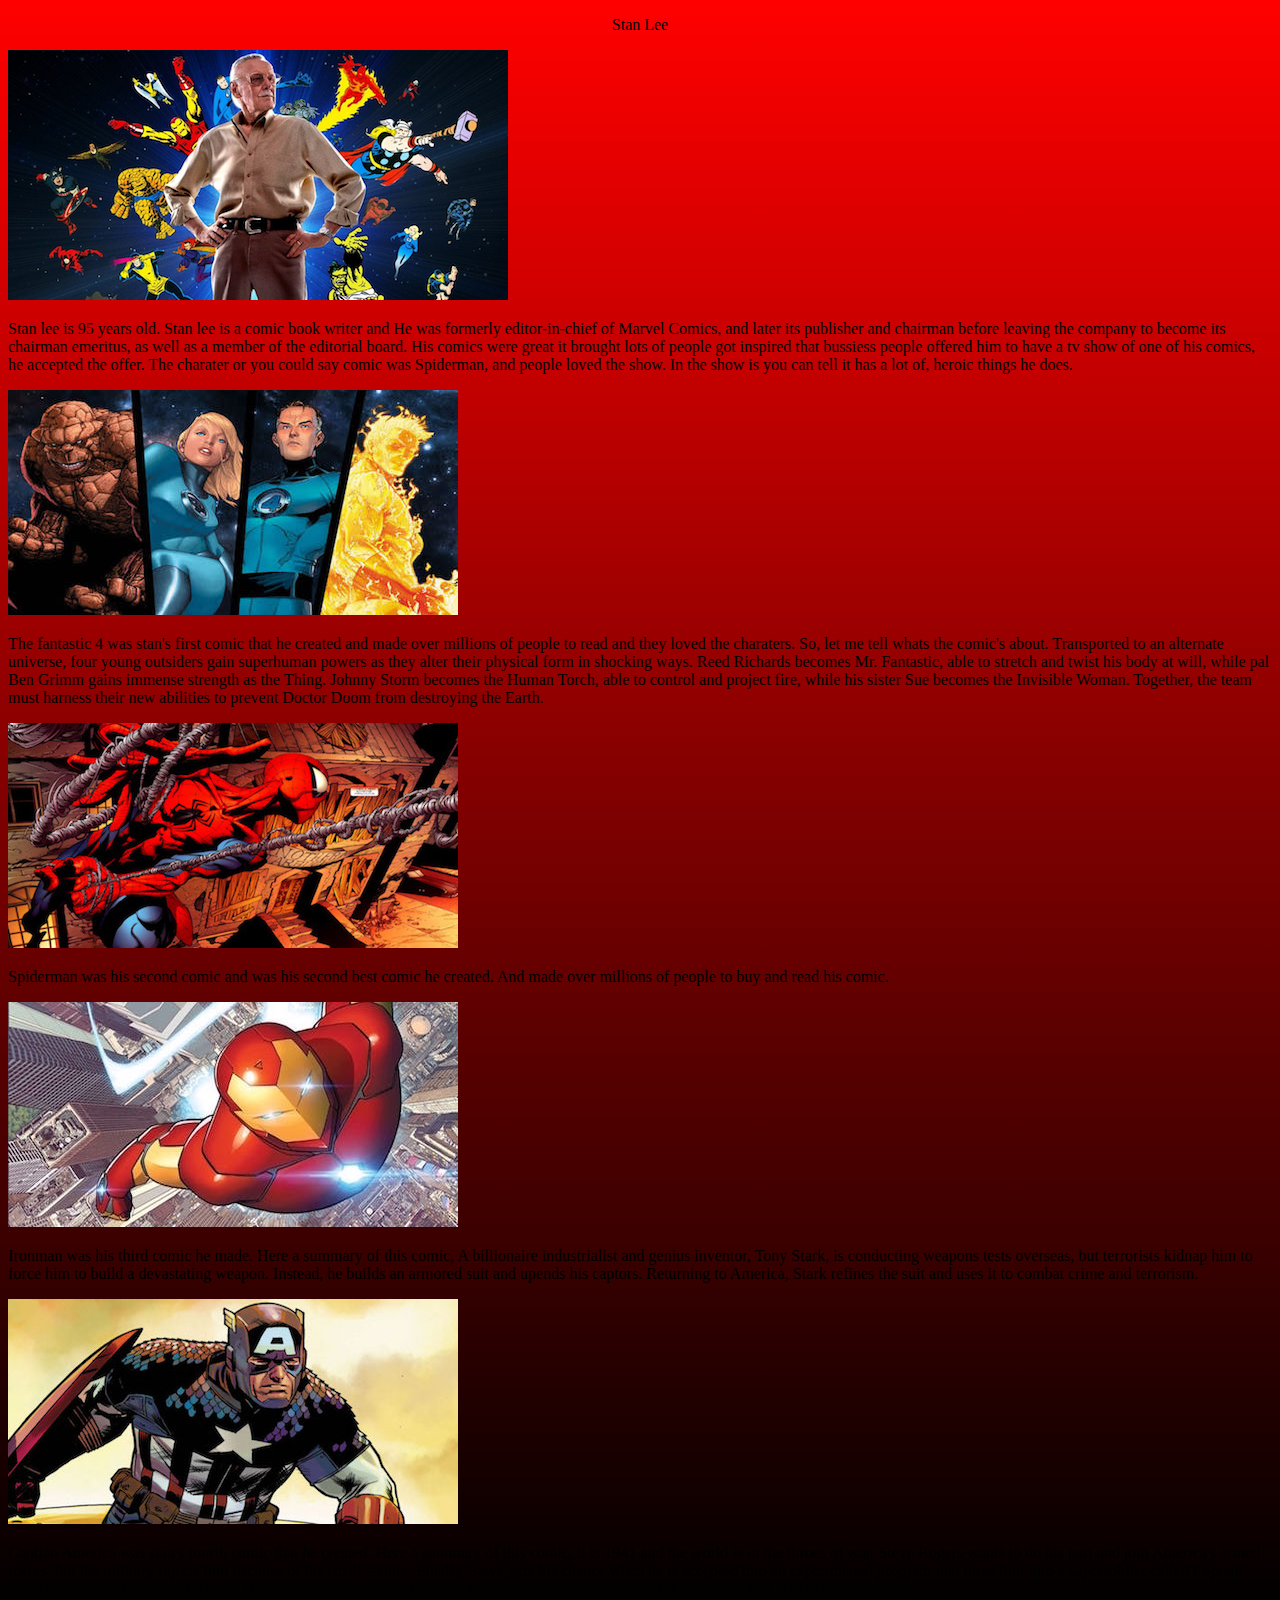
<file: index.html>
<!doctype html>
<html lang="en">
 <head>
   <!-- Required meta tags -->
   <meta charset="utf-8">
   <meta name="viewport" content="width=device-width, initial-scale=1, shrink-to-fit=no">

   <!-- Bootstrap CSS -->
   <link rel="stylesheet" href="https://maxcdn.bootstrapcdn.com/bootstrap/4.0.0-beta.3/css/bootstrap.min.css" integrity="sha384-Zug+QiDoJOrZ5t4lssLdxGhVrurbmBWopoEl+M6BdEfwnCJZtKxi1KgxUyJq13dy" crossorigin="anonymous">
   <link rel="stylesheet" type="text/css" href="css/main.css">

   <title> About Stan </title>
 </head>
 <body>

<!-- <div class="container"></div>
<div class="row"></div>
<div class="col-XX"></div> -->
<center>
  <p>Stan Lee</p>
</center>
<div class="container">
    <div class="row">
      <div class="col-20 offset-md-3"><img src="img/stan.jpg">
      <p> Stan lee is 95 years old. Stan lee is a comic book writer and He was formerly editor-in-chief of Marvel Comics, and later its publisher and chairman before leaving the company to become its chairman emeritus, as well as a member of the editorial board. His comics were great it brought lots of people got inspired that bussiess people offered him to have a tv show of one of his comics, he accepted the offer. The charater or you could say comic was Spiderman, and people loved the show. In the show is you can tell it has a lot of, heroic things he does. </p>
    </div>

  <div class="row">
      <div class="col-6"><img src="img/f4.jpg">
      <p> The fantastic 4 was stan's first comic that he created and made over millions of people to read and they loved the charaters. So, let me tell whats the comic's about. Transported to an alternate universe, four young outsiders gain superhuman powers as they alter their physical form in shocking ways. Reed Richards becomes Mr. Fantastic, able to stretch and twist his body at will, while pal Ben Grimm gains immense strength as the Thing. Johnny Storm becomes the Human Torch, able to control and project fire, while his sister Sue becomes the Invisible Woman. Together, the team must harness their new abilities to prevent Doctor Doom from destroying the Earth.  </p> </div>
      <div class="col-6"><img src="img/spider.jpg">
      <p> Spiderman was his second comic and was his second best comic he created. And made over millions of people to buy and read his comic. </p>
      </div>
  </div>

  <div class="row">
      <div class="col-6"><img src="img/iron.jpg">
      <p> Ironman was his third comic he made. Here a summary of this comic, A billionaire industrialist and genius inventor, Tony Stark, is conducting weapons tests overseas, but terrorists kidnap him to force him to build a devastating weapon. Instead, he builds an armored suit and upends his captors. Returning to America, Stark refines the suit and uses it to combat crime and terrorism. </p></div>
      <div class="col-6"><img src="img/cap.jpg">
      <p> Captian America was stan's fourth comic that he created. Here a summary of this comic, it is 1941 and the world is in the throes of war. Steve Rogers wants to do his part and join America's armed forces, but the military rejects him because of his small stature. Finally, Steve gets his chance when he is accepted into an experimental program that turns him into a supersoldier called Captain America. Joining forces with Bucky Barnes and Peggy Carter, Captain America leads the fight against the Nazi-backed HYDRA organization. </p></div>
  </div>






   
   <!-- Optional JavaScript -->
   <!-- jQuery first, then Popper.js, then Bootstrap JS -->
   <script src="https://code.jquery.com/jquery-3.2.1.slim.min.js" integrity="sha384-KJ3o2DKtIkvYIK3UENzmM7KCkRr/rE9/Qpg6aAZGJwFDMVNA/GpGFF93hXpG5KkN" crossorigin="anonymous"></script>
   <script src="https://cdnjs.cloudflare.com/ajax/libs/popper.js/1.12.9/umd/popper.min.js" integrity="sha384-ApNbgh9B+Y1QKtv3Rn7W3mgPxhU9K/ScQsAP7hUibX39j7fakFPskvXusvfa0b4Q" crossorigin="anonymous"></script>
   <script src="https://maxcdn.bootstrapcdn.com/bootstrap/4.0.0-beta.3/js/bootstrap.min.js" integrity="sha384-a5N7Y/aK3qNeh15eJKGWxsqtnX/wWdSZSKp+81YjTmS15nvnvxKHuzaWwXHDli+4" crossorigin="anonymous"></script>
 </body>
</html>
</file>
<file: css/main.css>
body {
	background: linear-gradient(red, black);
	min-height: 150%;
}
p {
	font-color: #111;
	 }
</file>
